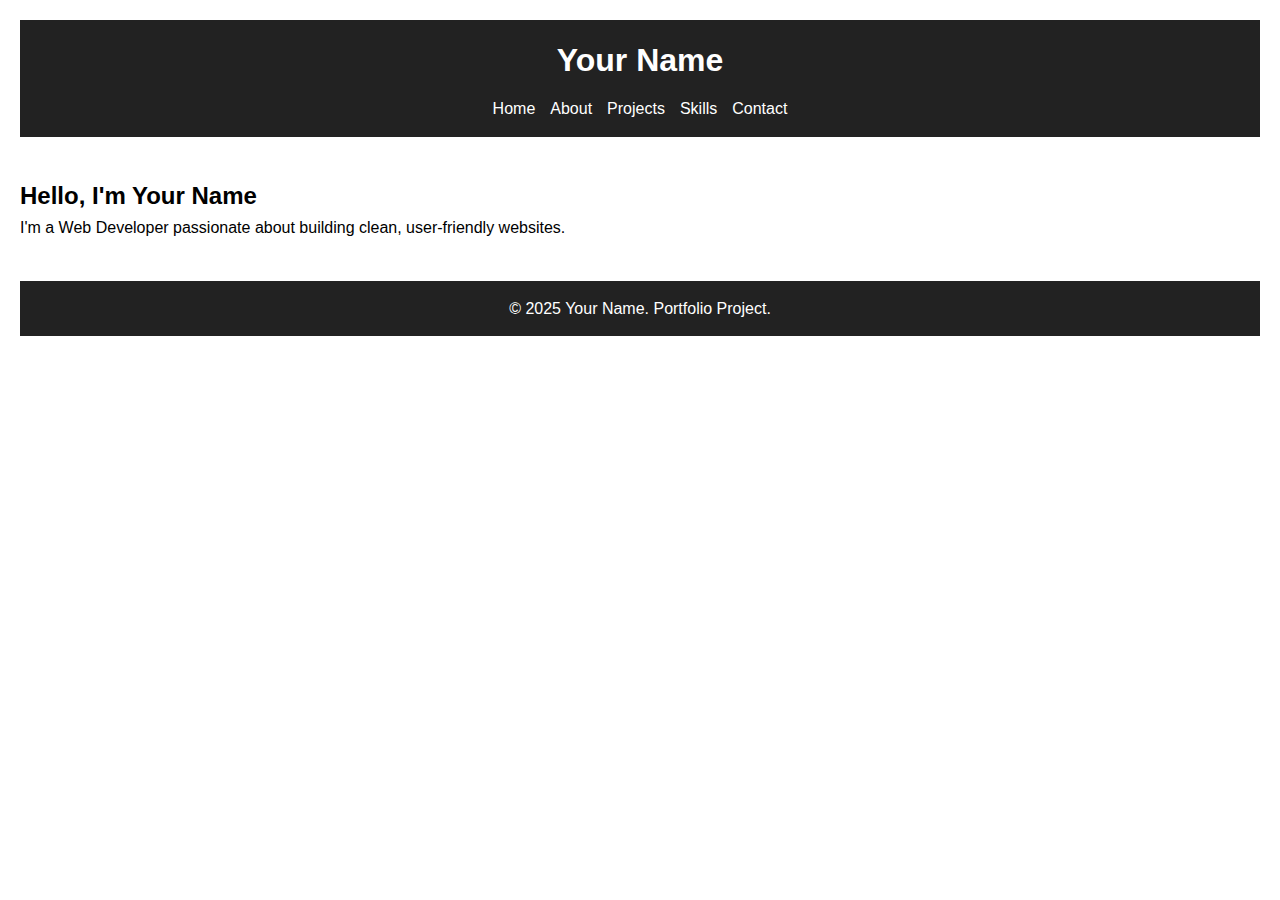
<file: 2.0/index.html>
<!DOCTYPE html>
<html lang="en">
<head>
  <meta charset="UTF-8" />
  <meta name="viewport" content="width=device-width, initial-scale=1.0"/>
  <title>Your Name | Portfolio</title>
  <link rel="stylesheet" href="style.css" />
</head>
<body>

  <header>
    <h1>Your Name</h1>
    <nav>
      <ul>
        <li><a href=index.html>Home</a></li>
        <li><a href=About.html>About</a></li>
        <li><a href=projects.html>Projects</a></li>
        <li><a href=skills.html>Skills</a></li>
        <li><a href=contact.html>Contact</a></li>
      </ul>
    </nav>
  </header>

  <section id="home">
    <h2>Hello, I'm Your Name</h2>
    <p>I'm a Web Developer passionate about building clean, user-friendly websites.</p>
  </section>


  <footer>
    <p>© 2025 Your Name. Portfolio Project.</p>
  </footer>

  <script src="script.js"></script>
</body>
</html>
</file>
<file: 2.0/style.css>
* {
    margin: 0;
    padding: 0;
    box-sizing: border-box;
  }
  body {
    font-family: sans-serif;
    line-height: 1.6;
    padding: 20px;
  }
  header, footer {
    background: #222;
    color: white;
    padding: 15px;
    text-align: center;
  }
  nav ul {
    display: flex;
    justify-content: center;
    gap: 15px;
    list-style: none;
    margin-top: 10px;
  }
  nav a {
    color: white;
    text-decoration: none;
  }
  section {
    margin: 40px 0;
  }
  form input, form textarea {
    width: 100%;
    margin-bottom: 10px;
    padding: 10px;
  }
  form button {
    padding: 10px 15px;
    cursor: pointer;
  }
</file>
